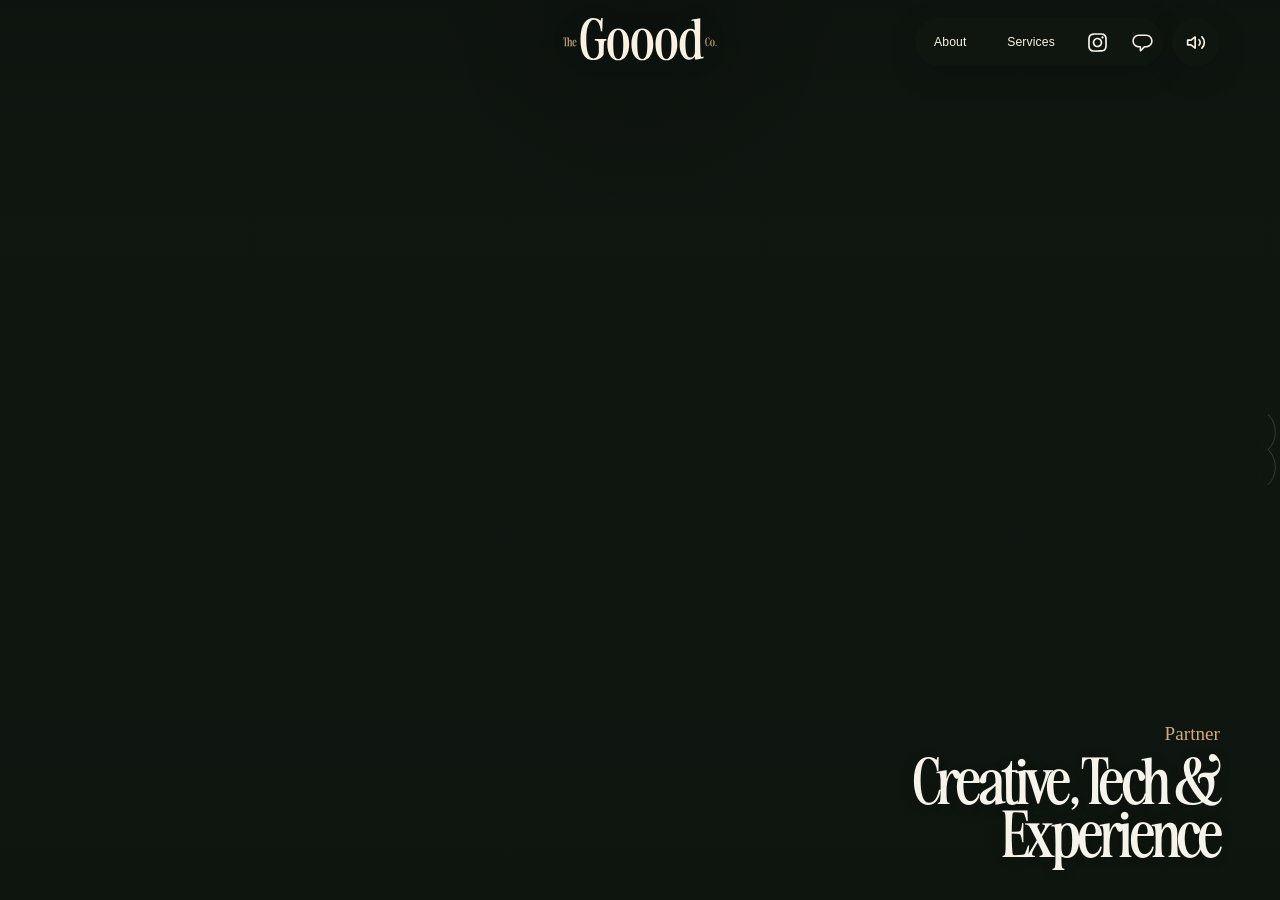
<file: Teste-Goood-01/index.html>
<!DOCTYPE html>
<html lang="pt-BR">
  <head>
    <meta charset="UTF-8" />
    <meta name="viewport" content="width=device-width, initial-scale=1.0, viewport-fit=cover" />
    <title>Goood Co.</title>
    <link rel="stylesheet" href="./styles.css" />
  </head>
  <body>
    <main class="hero-page">
      <video
        class="hero-background"
        src="./assets/video/hero-background.mp4"
        autoplay
        loop
        playsinline
        preload="auto"
        aria-hidden="true"
      ></video>

      <header class="site-header">
        <a class="brand" href="/" aria-label="Goood Co.">
          <img
            class="brand-logo"
            src="./assets/images/logo-goood-negative.svg"
            alt="The Goood Co."
          />
        </a>

        <div class="header-actions">
          <nav class="header-pill" aria-label="Navegação principal">
            <a href="#about">About</a>
            <a href="#services">Services</a>
            <a
              class="icon-link"
              href="https://www.instagram.com/wearegooodco/"
              target="_blank"
              rel="noreferrer"
              aria-label="Instagram"
            >
              <img src="./assets/images/icon-instagram.svg" alt="" aria-hidden="true" />
            </a>
            <a class="icon-link" href="mailto:hello@gooodco.com" aria-label="Contato">
              <img src="./assets/images/icon-message.svg" alt="" aria-hidden="true" />
            </a>
          </nav>

          <button
            class="sound-toggle"
            type="button"
            aria-pressed="true"
            aria-label="Desativar som"
            data-sound-toggle
          >
            <span class="sound-toggle-icon" aria-hidden="true">
              <img class="icon-sound-on" src="./assets/images/icon-volume-on.svg" alt="" />
              <img class="icon-sound-off" src="./assets/images/icon-volume-off.svg" alt="" />
            </span>
          </button>
        </div>
      </header>

      <div class="edge-markers" aria-hidden="true">
        <span></span>
        <span></span>
      </div>

      <section class="hero-copy" aria-label="Goood positioning">
        <p class="hero-copy-kicker">Partner</p>
        <h1 class="hero-copy-title">Creative, Tech &amp;<br />Experience</h1>
      </section>

      <div id="about" hidden></div>
      <div id="services" hidden></div>
    </main>

    <script src="./script.js"></script>
  </body>
</html>
</file>
<file: Teste-Goood-01/styles.css>
@font-face {
  font-family: "Awesome Serif Semi Bold Tall";
  src: url("./assets/fonts/AwesomeSerif-SemiBoldTall.otf") format("opentype");
  font-style: normal;
  font-weight: 600;
}

:root {
  --cream: #f9f2e2;
  --ink: #0f1a10;
  --pill: rgba(16, 23, 17, 0.94);
  --line: rgba(249, 242, 226, 0.18);
  --shadow: rgba(0, 0, 0, 0.16);
  --font-display: "Awesome Serif Semi Bold Tall", Georgia, serif;
  --font-body: "Helvetica Neue", Arial, sans-serif;
}

* {
  box-sizing: border-box;
}

html {
  scroll-behavior: smooth;
}

body {
  margin: 0;
  min-height: 100vh;
  overflow: hidden;
  background: #101711;
  color: var(--cream);
  font-family: var(--font-body);
}

a {
  color: inherit;
  text-decoration: none;
}

.hero-page {
  position: relative;
  min-height: 100vh;
  overflow: hidden;
  isolation: isolate;
}

.hero-page::after {
  content: "";
  position: absolute;
  inset: 0;
  background:
    linear-gradient(180deg, rgba(6, 11, 7, 0.24) 0%, rgba(6, 11, 7, 0.04) 25%, rgba(6, 11, 7, 0.18) 100%),
    radial-gradient(circle at 50% 2%, rgba(0, 0, 0, 0.18), transparent 20%);
  z-index: -1;
}

.hero-background {
  position: absolute;
  inset: 0;
  width: 100%;
  height: 100%;
  object-fit: cover;
  z-index: -2;
}

.site-header {
  position: absolute;
  top: 0;
  left: 0;
  width: 100%;
  padding: 1.15rem 3.75rem 0;
  display: grid;
  grid-template-columns: 1fr auto 1fr;
  align-items: start;
}

.brand {
  grid-column: 2;
  justify-self: center;
  display: inline-flex;
  align-items: center;
  justify-content: center;
}

.brand-logo {
  display: block;
  width: clamp(9.5rem, 12vw, 11rem);
  height: auto;
  filter: drop-shadow(0 1px 12px rgba(0, 0, 0, 0.08));
}

.header-actions {
  grid-column: 3;
  justify-self: end;
  display: flex;
  align-items: center;
  gap: 0.55rem;
}

.header-pill {
  display: flex;
  align-items: center;
  gap: 0.45rem;
  min-height: 3rem;
  padding: 2px;
  background: var(--pill);
  border-radius: 999px;
  box-shadow: 0 8px 30px var(--shadow);
  backdrop-filter: blur(10px);
  -webkit-backdrop-filter: blur(10px);
}

.header-pill a {
  display: inline-flex;
  align-items: center;
  justify-content: center;
  min-height: calc(3rem - 4px);
  border-radius: 999px;
  color: var(--cream);
  font-size: 0.76rem;
  line-height: 1;
  letter-spacing: 0.01em;
  transition:
    background-color 220ms ease,
    color 220ms ease,
    transform 220ms ease,
    box-shadow 220ms ease;
}

.header-pill > a:not(.icon-link) {
  padding: 0 1.05rem;
}

.header-pill a:hover,
.header-pill a:focus-visible {
  background: rgba(67, 89, 46, 0.88);
  box-shadow: inset 0 0 0 1px rgba(255, 255, 255, 0.03);
  transform: translateY(-1px);
  outline: none;
}

.icon-link {
  display: inline-flex;
  align-items: center;
  justify-content: center;
  width: 2.35rem;
  height: 2.35rem;
}

.icon-link img,
.icon-link svg {
  width: 1.55rem;
  height: 1.55rem;
  object-fit: contain;
  display: block;
}

.sound-toggle {
  min-height: 3rem;
  min-width: 3rem;
  padding: 0;
  border: 0;
  border-radius: 999px;
  background: var(--pill);
  color: var(--cream);
  box-shadow: 0 8px 30px var(--shadow);
  backdrop-filter: blur(10px);
  -webkit-backdrop-filter: blur(10px);
  font: inherit;
  cursor: pointer;
  transition:
    background-color 220ms ease,
    transform 220ms ease,
    box-shadow 220ms ease;
}

.sound-toggle:hover,
.sound-toggle:focus-visible {
  background: rgba(67, 89, 46, 0.88);
  transform: translateY(-1px);
  outline: none;
}

.sound-toggle-icon {
  display: inline-flex;
  align-items: center;
  justify-content: center;
  width: calc(3rem - 4px);
  height: calc(3rem - 4px);
}

.sound-toggle-icon img,
.sound-toggle-icon svg {
  width: 1.2rem;
  height: 1.2rem;
  display: block;
  object-fit: contain;
}

.sound-toggle .icon-sound-off {
  display: none;
}

.sound-toggle.is-muted .icon-sound-on {
  display: none;
}

.sound-toggle.is-muted .icon-sound-off {
  display: block;
}

.edge-markers {
  position: absolute;
  right: -0.1rem;
  top: 50%;
  display: flex;
  flex-direction: column;
  gap: 0.55rem;
  transform: translateY(-50%);
  opacity: 0.38;
}

.edge-markers span {
  width: 1.65rem;
  height: 1.65rem;
  border-top: 1px solid rgba(249, 242, 226, 0.42);
  border-right: 1px solid rgba(249, 242, 226, 0.42);
  border-top-right-radius: 100%;
  transform: rotate(45deg);
}

.hero-copy {
  position: absolute;
  right: 3.75rem;
  bottom: 2.6rem;
  z-index: 1;
  display: flex;
  flex-direction: column;
  align-items: flex-end;
  max-width: min(30rem, 38vw);
  text-align: right;
}

.hero-copy-kicker {
  margin: 0 0 0.55rem;
  color: #d6a977;
  font-family: Georgia, "Times New Roman", serif;
  font-size: clamp(1.05rem, 1.5vw, 1.5rem);
  line-height: 1;
}

.hero-copy-title {
  margin: 0;
  color: #f6f3ea;
  font-family: var(--font-display);
  font-size: clamp(2.65rem, 4.5vw, 4.75rem);
  line-height: 0.92;
  letter-spacing: -0.05em;
  text-wrap: balance;
  text-shadow: 0 2px 18px rgba(0, 0, 0, 0.08);
}

@media (max-width: 900px) {
  .site-header {
    padding: 1rem 1rem 0;
    grid-template-columns: 1fr;
    row-gap: 0.85rem;
    justify-items: center;
  }

  .brand,
  .header-actions {
    grid-column: auto;
    justify-self: center;
  }

  .header-pill {
    gap: 0.35rem;
    padding: 2px;
  }

  .hero-copy {
    right: 1.5rem;
    bottom: 1.6rem;
    max-width: min(26rem, 44vw);
  }

}

@media (max-width: 560px) {
  body {
    overflow: auto;
  }

  .hero-page {
    min-height: 100svh;
  }

  .brand-logo {
    width: 8.75rem;
  }

  .header-pill {
    min-height: 2.7rem;
    gap: 0.25rem;
    padding: 2px;
  }

  .header-actions {
    gap: 0.4rem;
  }

  .header-pill a {
    font-size: 0.69rem;
  }

  .header-pill > a:not(.icon-link) {
    padding: 0 0.8rem;
  }

  .icon-link {
    width: 2rem;
    height: 2rem;
  }

  .icon-link img,
  .icon-link svg {
    width: 1.35rem;
    height: 1.35rem;
  }

  .sound-toggle {
    min-height: 2.7rem;
    min-width: 2.7rem;
  }

  .sound-toggle-icon {
    width: calc(2.7rem - 4px);
    height: calc(2.7rem - 4px);
  }

  .sound-toggle-icon img,
  .sound-toggle-icon svg {
    width: 1.05rem;
    height: 1.05rem;
  }

  .icon-link img,
  .icon-link svg {
    width: 24px;
    height: 24px;
  }

  .edge-markers {
    display: none;
  }

  .hero-copy {
    right: 1rem;
    bottom: 1rem;
    max-width: 72vw;
  }

  .hero-copy-kicker {
    margin-bottom: 0.45rem;
    font-size: 0.95rem;
  }

  .hero-copy-title {
    font-size: clamp(2rem, 12vw, 3.15rem);
  }
}
</file>
